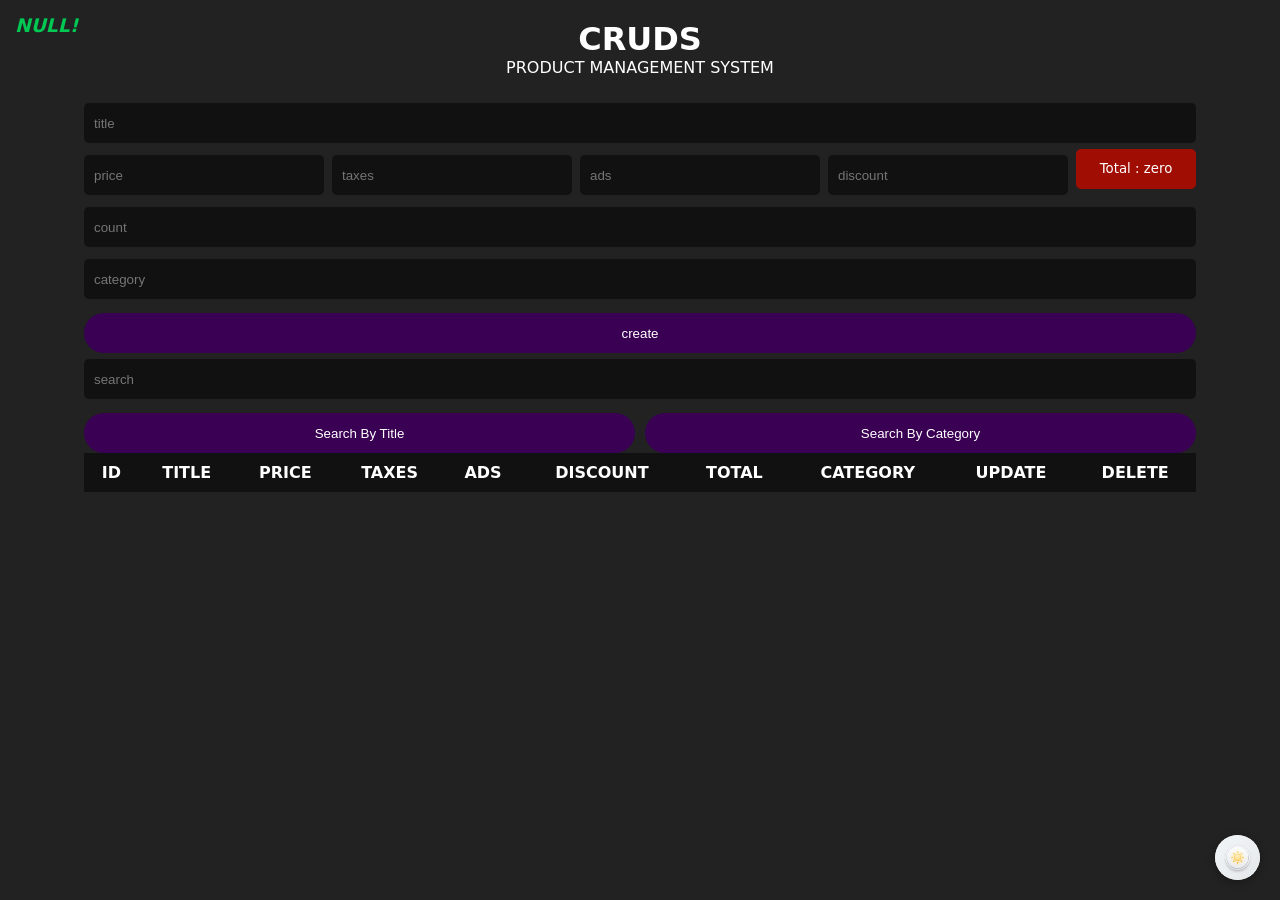
<file: index.html>
<!DOCTYPE html>
<html lang="en">

<head>
    <meta charset="UTF-8">
    <meta name="viewport" content="width=device-width, initial-scale=1.0">
    <link rel="stylesheet" href="style.css">
    <link rel="icon" type="image/png" href="photo/head.png">
    <title>CRUDS</title>
</head>

<body>
    <div class="crud">
        <div class="head">
            <h3 id="welcomeName"></h3>
            <h1>cruds</h1>
            <p>product management system</p>
        </div>
        <div class="inputs">
            <input type="text" id="title" placeholder="title" required>
            <div class="price">
                <input type="number" onkeyup="get_total()" id="price" placeholder="price">
                <input type="number" onkeyup="get_total()" id="taxes" placeholder="taxes">
                <input type="number" onkeyup="get_total()" id="ads" placeholder="ads">
                <input type="number" onkeyup="get_total()" id="discount" placeholder="discount">
                <small id="total">zero</small>
            </div>
            <input placeholder="count" type="number" id="count">
            <input placeholder="category" type="text" id="category">
            <button id="submit">create</button>
        </div>
        <div class="outputs">
            <div class="searchBlock">
                <input type="text" id="search" placeholder="search" onkeyup="get_search(this.value)">
                <div class="btnsearch">
                    <button id="searchTitle" onclick="search_data(this.id)">Search By Title</button>
                    <button id="searchCategory" onclick="search_data(this.id)">Search By Category</button>

                </div>
            </div>

            <button id="deleteAll" onclick="delete_All_data()">Delete All</button>

            <table>
                <tr>
                    <th>id</th>
                    <th>title</th>
                    <th>price</th>
                    <th>taxes</th>
                    <th>ads</th>
                    <th>discount</th>
                    <th>Total</th>
                    <th>category</th>
                    <th>update</th>
                    <th>delete</th>
                </tr>
                <tbody id="tbody">
                </tbody>
            </table>

        </div>
    </div>



    <div class="mode">
        <button id="lightmode"><img src="photo/light.jpeg"></button>
        <button id="darkmode"><img src="photo/dark.jpg"></button>
    </div>


    <script src="main.js"></script>
</body>

</html>
</file>
<file: style.css>
* {
    margin: 0;
    padding: 0;
    box-sizing: border-box;
}

body {
    background: #222;
    color: #fff;
    font-family: system-ui;
}

.crud {
    width: 90%;
    max-width: 1200px;
    margin: auto;
    padding: 20px;
}



#welcomeName {
    position: fixed;
    top: 15px;
    left: 15px;
    text-transform: uppercase;
    font-style: italic;
    color: #00c853;
    font-weight: bold;
    z-index: 1000;
}


.head {
    text-align: center;
    text-transform: uppercase;
    margin-bottom: 20px;
}

.head h2 {
    margin-bottom: 10px;
}



input {
    width: 100%;
    height: 40px;
    border: none;
    outline: none;
    border-radius: 5px;
    background: #111;
    color: #fff;
    padding: 10px;
    margin: 6px 0;
    transition: .3s;
}

input:focus {
    background: #000;
    transform: scale(1.02);
}


.price {
    display: flex;
    gap: 8px;
    flex-wrap: wrap;
}

.price input {
    flex: 1;
    min-width: 100px;
}

#total {
    background: #a00d02;
    padding: 10px;
    border-radius: 5px;
    min-width: 120px;
    text-align: center;
    height: 40px;
    line-height: 20px;
}

#total::before {
    content: "Total : ";
}



button {
    width: 100%;
    height: 40px;
    border: none;
    border-radius: 20px;
    background: #390053;
    color: #fff;
    cursor: pointer;
    transition: .3s;
    margin-top: 8px;
}

button:hover {
    background: #51025f;
    letter-spacing: 1px;
}



.btnsearch {
    display: flex;
    justify-content: space-between;
    gap: 10px;
}

.btnsearch button {
    width: 100%;
}



.output {
    overflow-x: auto;
    margin-top: 20px;
}

table {
    width: 100%;
    min-width: 900px;
    text-align: center;
    border-collapse: collapse;
}

table th {
    text-transform: uppercase;
    background: #111;
}

th,
td {
    padding: 10px;
}

tr:nth-child(even) {
    background: #2c2c2c;
}

tr:hover {
    background: green;
}


.mode {
    position: fixed;
    bottom: 20px;
    right: 20px;
    display: flex;
    gap: 10px;
    z-index: 999;
}

.mode button {
    width: 45px;
    height: 45px;
    border-radius: 50%;
    overflow: hidden;
    background: #fff;
    padding: 0;
    box-shadow: 0 2px 8px rgba(0, 0, 0, .3);
}

.mode button:hover {
    transform: scale(1.1);
}

.mode button img {
    width: 100%;
    height: 100%;
    object-fit: cover;
    border-radius: 50%;
}



.hide {
    display: none;
}

#deleteAll {
    display: none;
}



@media (max-width:992px) {

    .crud {
        width: 95%;
    }

    #welcomeName {
        position: static;
        display: block;
        text-align: center;
        margin-bottom: 15px;
    }

}



@media (max-width:768px) {

    .crud {
        width: 100%;
        padding: 10px;
    }

    .head h2 {
        font-size: 24px;
    }

    .head p {
        font-size: 14px;
    }

    .price {
        flex-direction: column;
    }

    .price input {
        width: 100%;
    }

    #total {
        width: 100%;
    }

    .btnsearch {
        flex-direction: column;
    }

    .btnsearch button {
        width: 100%;
    }

    button {
        height: 45px;
        font-size: 16px;
    }

    input {
        height: 45px;
        font-size: 16px;
    }

    input:focus {
        transform: none;
    }

    .mode {
        right: 10px;
        bottom: 10px;
    }

    .mode button {
        width: 40px;
        height: 40px;
    }

    table {
        min-width: 800px;
    }

}
</file>
